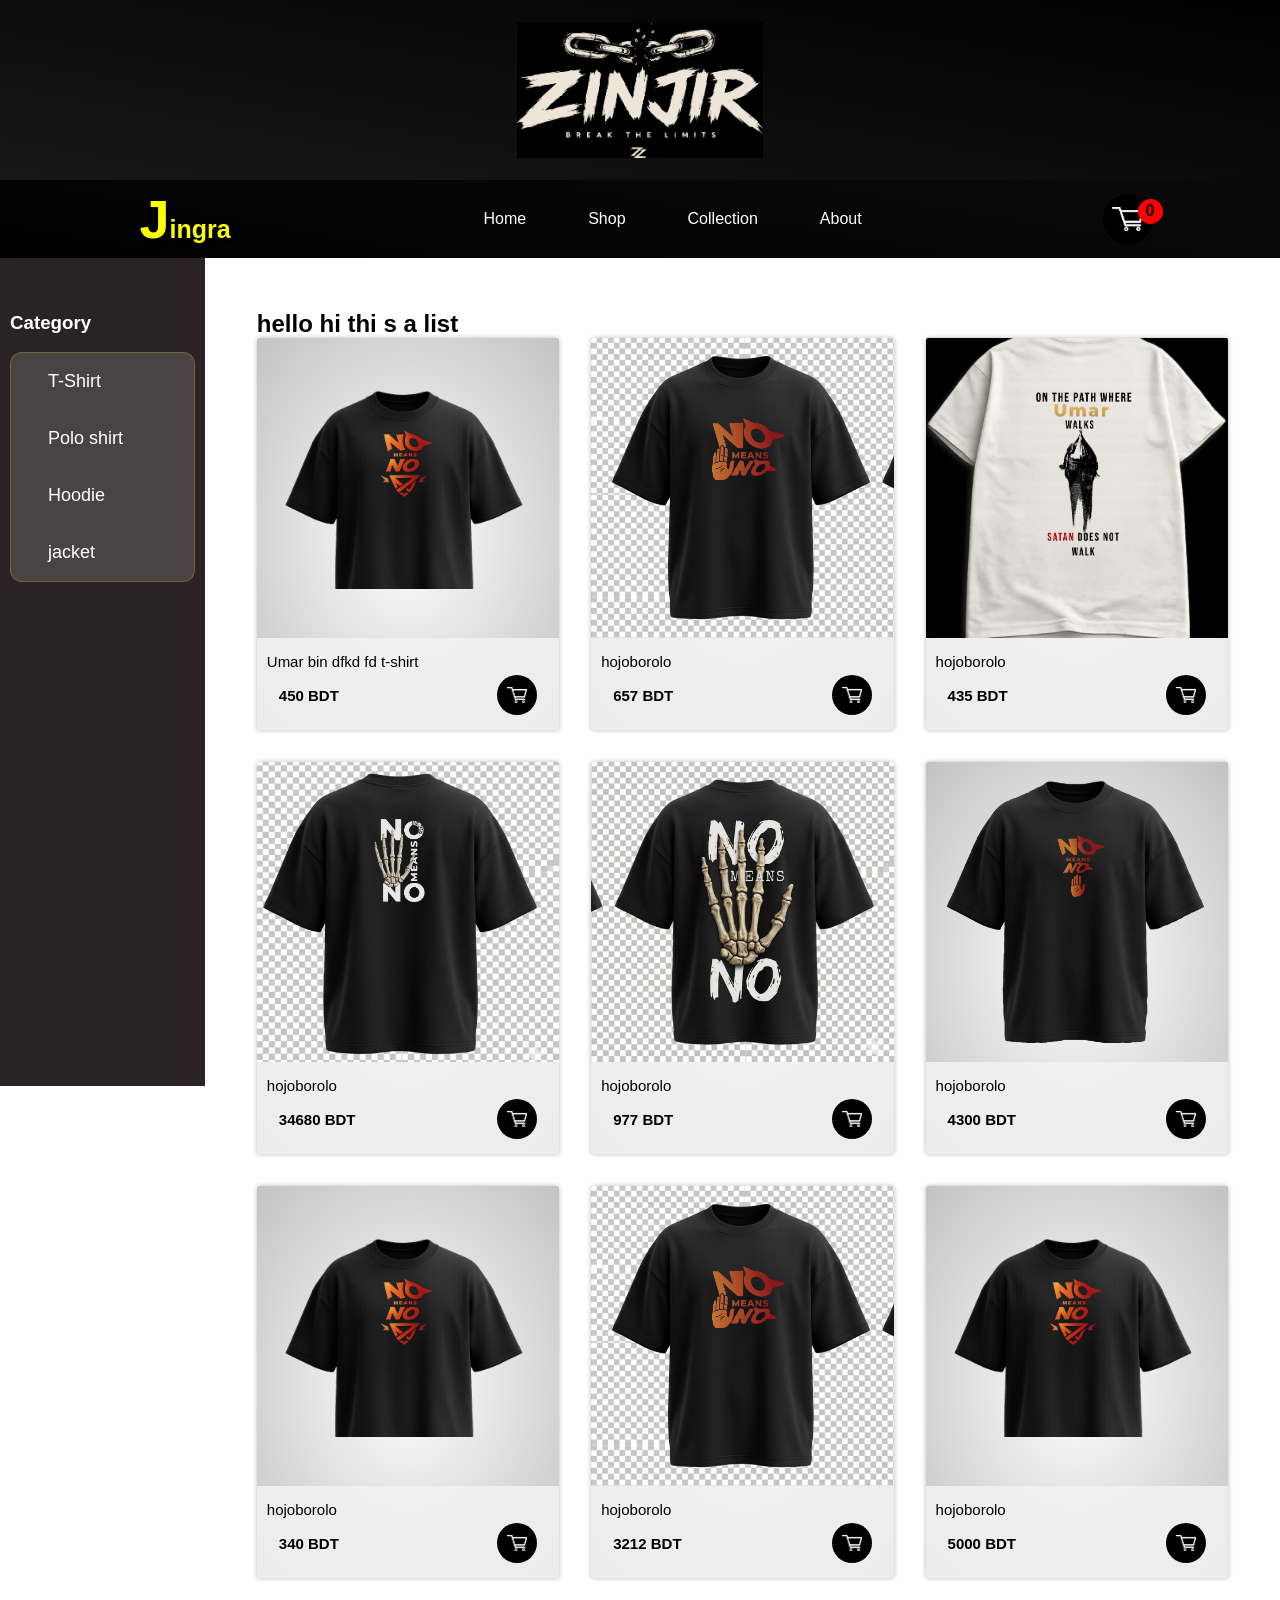
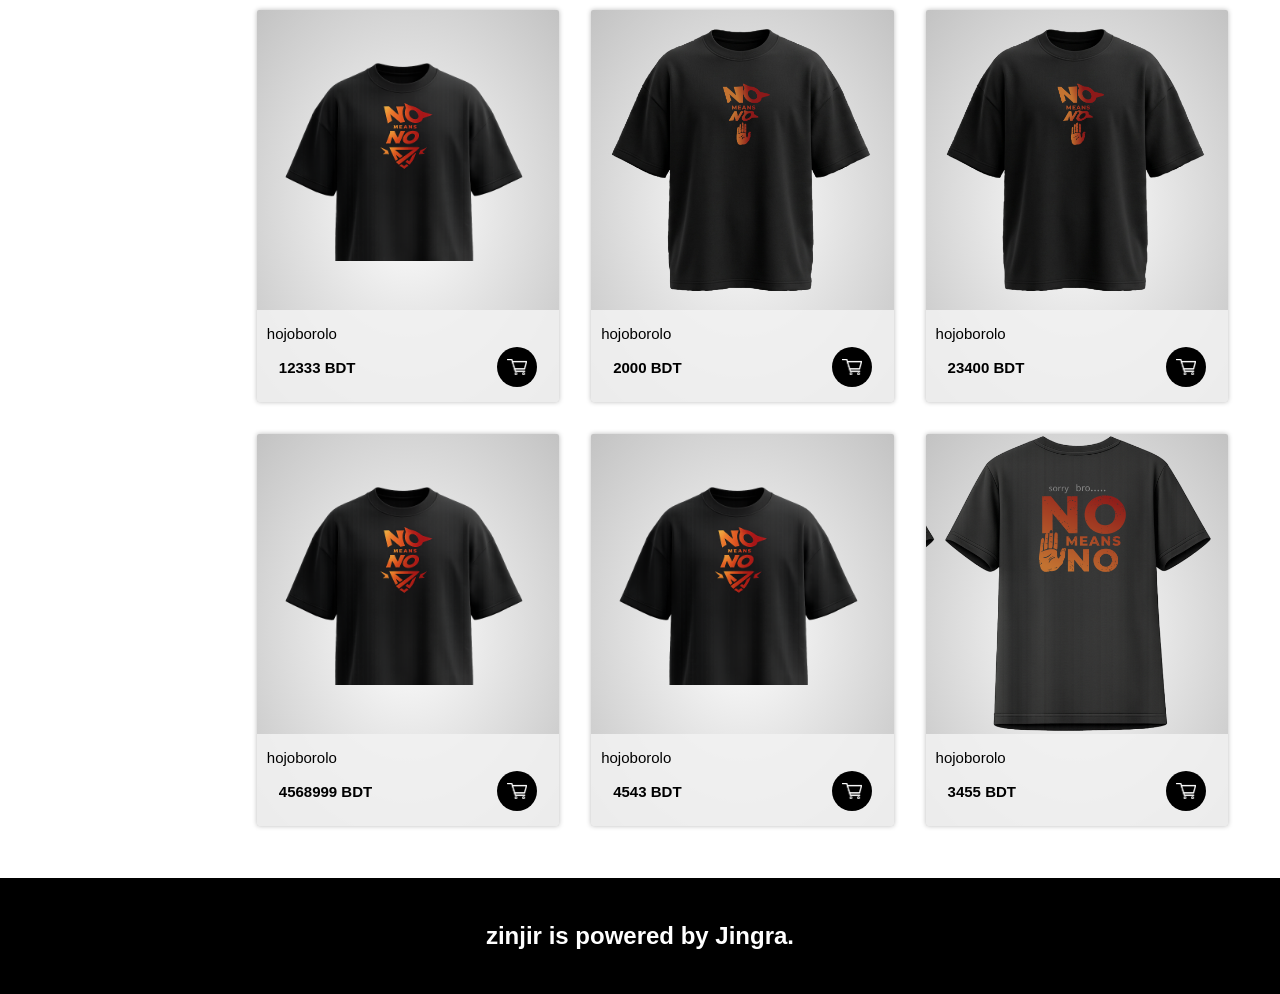
<file: index.html>
<!DOCTYPE html>
<html lang="en">
<head>
    <meta charset="UTF-8">
    <meta name="viewport" content="width=device-width, initial-scale=1.0">
    <title>Zinjir</title>
    <link rel="stylesheet" href="/assets/css/base.css">
    <link rel="stylesheet" href="/assets/css/header.css">
    <link rel="stylesheet" href="assets/css/main.css">
    <!-- <link rel="stylesheet" href="z-demo/demo.css"> -->

</head>
<body>
     
     <div class="hero">
            <img src="assets/images/buisnesslogo.png" alt="">
        </div>
   
        
     <header>
                  
        <a class="logo-a" href="/index.html">
            <!-- <div class="logo"><span style="font-size:54px">J</span>ingra</div> -->
             <div class="logo"><span style="font-size:54px">z</span>injir</div>
        </a>


       
        <nav>
            <a href="index.html">Home</a>
            <a href="">Shop</a>
            <a href="">Collection</a>
            <a href="">About</a>
        </nav>

        
      <!-- head - others -->
        <div class="head-others">
             <!-- <div class="search">
                <input type="search" name="" id="">
                <img class="search_icon" src="" alt="">
                <img src="assets/fonts&icons/magnifying-glass-solid.svg" alt="">
             </div> -->

             <a href="/cart_page.html" class="cart">
                <img src="assets/fonts&icons/shopping-cart-trolley-icon.webp" alt="">
                <div class="count-dis">
                    2
                </div>
            </a>
           
        </div>


     </header> <!--header end-->
     <script src="components/header.js"></script>




     <!-- <div class="hero">
            <img src="assets/images/buisnesslogo.png" alt="">
        </div> -->

     <!-- main -->
     <main>

        <div class="sidebar"> <!--side bar-->

            <div class="category">
               <h3>Category</h3> <br>
               <ul>
                  <li>T-Shirt</li>
                  <li>Polo shirt</li>
                  <li>Hoodie</li>
                  <li>jacket</li>
               </ul>

            </div>
        </div>
<!-- ---- -->

         <!-- product gallery -->
        <div class="product-gallery">

            <h2>hello hi  thi s a list</h2>
             <!-- --other thins will add herer-- -->
            <div class="prod-list">


                <div class="card"><!--card start-->

                    <div class="image">
                        <img src="assets/images/ChatGPT Image May 12, 2026, 03_21_50 PM.png" alt="">
                    </div>

                    <div class="card-info">
                        <!-- left -->
                        
                            <h3 class="title">Umar bin dfkd fd  t-shirt</h3>
                           
                        <div class="right-side">

                        <div class="price">450 BDT</div>
                        <div class="add-cart-icon"><img src="assets/fonts&icons/shopping-cart-trolley-icon.webp" alt=""></div>
                        </div>
                    </div>

                </div> <!--card end-->



            </div>
            
        </div>
            
     </main>





     <footer>
        <h2>zinjir is powered by Jingra.</h2>
        
     </footer>



     <script src="assets/js/product_list.js"></script>
     <script src="components/footer.js"></script>
    
</body>
</html>
</file>
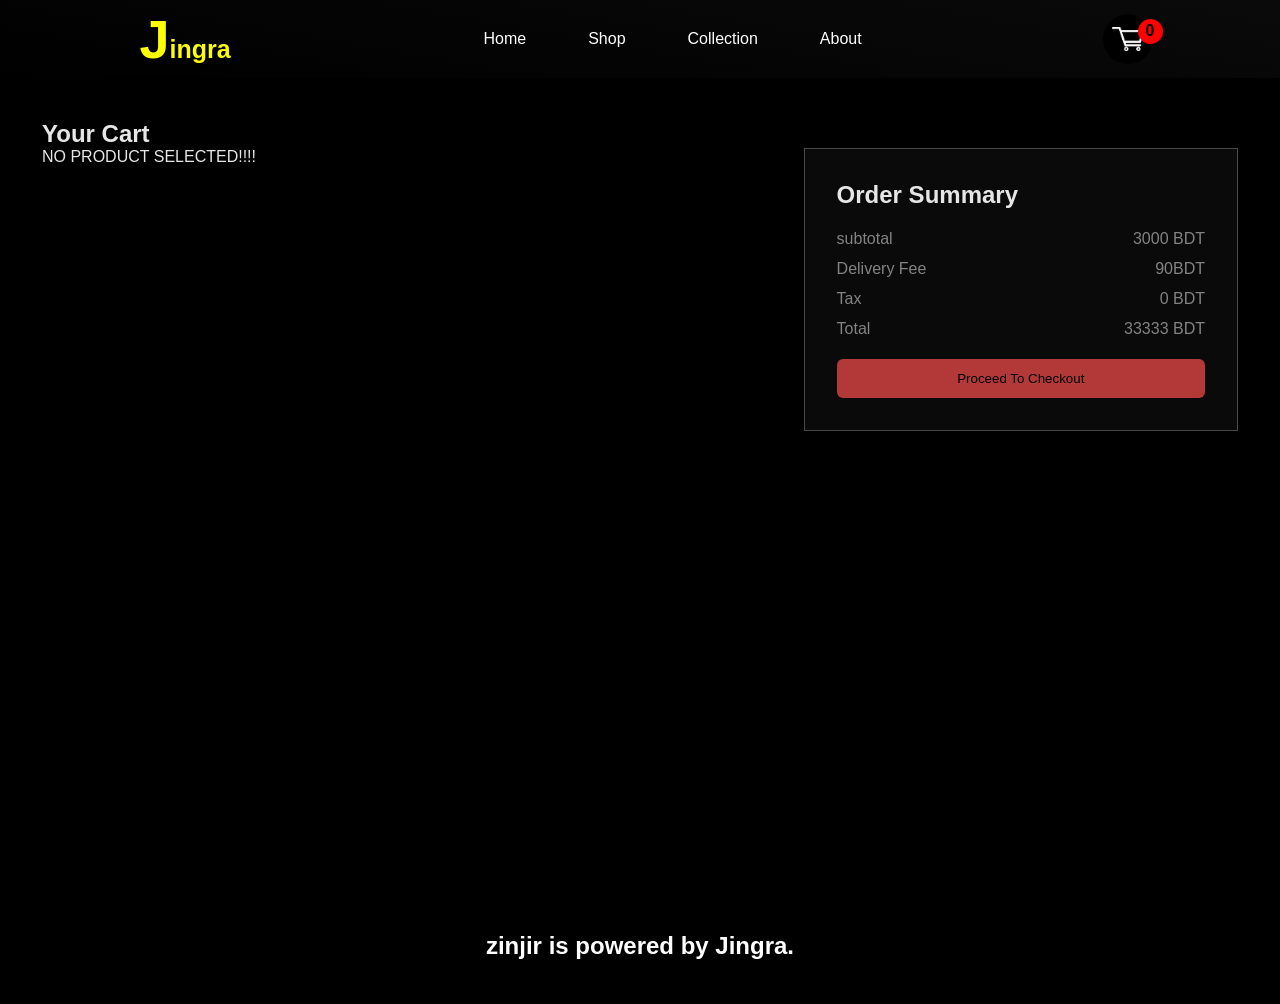
<file: cart_page.html>
<!DOCTYPE html>
<html lang="en">
<head>
    <meta charset="UTF-8">
    <meta name="viewport" content="width=device-width, initial-scale=1.0">
    <title>Jingra</title>
    <link rel="stylesheet" href="assets/css/base.css">
    <link rel="stylesheet" href="assets/css/header.css">
    
    <link rel="stylesheet" href="assets/css/cart-page.css">

</head>
<body>
    <header></header>
   <script src="components/header.js"></script>
       <!-- header ekhane thakbe -->


       <main>

<section class="card-section visible-section">
 <h1>Your Cart</h1>

        <div class="cart-list-container">

        <div class="cart-list">
             
            <div class="card"><!--card start-->

                    <div class="image">
                        <img src="assets/images/ChatGPT Image May 12, 2026, 03_21_50 PM.png" alt="">
                    </div>

                    <div class="card-info">
                        <!-- left -->
                        <div class="card-info-up">
                            <h3 class="title">Umar bin dfkd fd  t-shirt</h3>
                            <div class="price">450 BDT</div>
                            <div class="size"><strong>size: </strong>XL</div>
                        </div>

                      <div class="card-info-dwn"><!---->


                                <!-- quantity-->
                         <div class="quantity">
                               <h4>Quantity</h4>
                                 <div class="q-wrapper">
                                    <button class="down">-</button>
                                    <input type="number" name="" id="" min="0" max="10" value="1">
                                    <button class="up">+</button>
                                       
                                 </div>
                              </div>

                               <button class="card-remove">Remove</button>
                        </div>

                    </div>

                </div> <!--card end-->



                 <div class="card"><!--card start-->

                    <div class="image">
                        <img src="assets/images/backchara8-3.png" alt="">
                    </div>

                    <div class="card-info">
                        <!-- left -->
                        <div class="card-info-up">
                            <h3 class="title">Umar bin dfkd fd  t-shirt</h3>
                            <div class="price">450 BDT</div>
                            <div class="size"><strong>size: </strong>XL</div>
                        </div>

                      <div class="card-info-dwn"><!---->


                                <!-- quantity-->
                         <div class="quantity">
                               <h4>Quantity</h4>
                                 <div class="q-wrapper">
                                    <button class="down">-</button>
                                    <input type="number" name="" id="" min="0" max="10" value="1">
                                    <button class="up">+</button>
                                       
                                 </div>
                              </div>

                               <button class="card-remove">Remove</button>
                        </div>

                    </div>

                </div> <!--card end-->




                 <div class="card"><!--card start-->

                    <div class="image">
                        <img src="assets/images/image1-89-6-2.png" alt="">
                    </div>

                    <div class="card-info">
                        <!-- left -->
                        <div class="card-info-up">
                            <h3 class="title">Umar bin dfkd fd  t-shirt</h3>
                            <div class="price">450 BDT</div>
                            <div class="size"><strong>size: </strong>XL</div>
                        </div>

                      <div class="card-info-dwn"><!---->


                                <!-- quantity-->
                         <div class="quantity">
                               <h4>Quantity</h4>
                                 <div class="q-wrapper">
                                    <button class="down">-</button>
                                    <input type="number" name="" id="" min="0" max="10" value="1">
                                    <button class="up">+</button>
                                       
                                 </div>
                              </div>

                               <button class="card-remove">Remove this product</button>
                        </div>

                    </div>

                </div> <!--card end-->
              
        </div> <!--cart-list end-->

<!-- order-summary -->
        <div class="order-summary">
            <h2>Order Summary</h2>
    
            <div class="price-list">

                <div class="prices">
                    <span>subtotal</span>
                     <span>3000 BDT</span>
                </div >
                <div class="prices">
                    <span>Delivery Fee</span>
                    <span>90BDT</span>
                </div >
                <div class="prices">
                    <span>Tax</span>
                    <span>0 BDT</span>
                </div >

                <div class="prices">
                    <span>Total</span>
                    <span>33333 BDT</span>
                </div >
            </div>

            <button class="proceed-checkout">Proceed To Checkout</button>
        </div>

</div><!--container end-->
</section>






<!--checkout section section -->
 <section class="checkout-section ">

    <h2>CHECKOUT</h2>
    <p class="back-to-checkout-butt">←Back To Cart<p>

    <div class="checkout-container"><!--checkout--container-->

    <div class="form-cell"><!--parent-->
       <!-- 1 -->
       <div class="shipping-info">
        <h3>01. Shipping Information</h3>
           <form action="">
             <div>
                <label for="name">Full Name</label>
                <input type="text" name="" id="name" placeholder="Your Name">
             </div>

             <div class="form-row"><!--row-->
                <div>
                <label for="phone">Phone Number</label>
                <input type="tel" id="phone" placeholder="01XXXXXXXXXX">
             </div>

             <div>
                <label for="city">City</label>
                <select name="" id="city">
                    <option value="">Dhaka</option>
                    <option value="">narayanganj</option>
                    <option value="">rajsahi</option>
                </select>
             </div>
             
             </div><!--row-->

             <div>
                <label for="address">Full Delivery Address</label>
                <textarea name="" id="address" placeholder="Your Address"></textarea>
             </div>

           </form>
       </div>

       <!-- 2 -->
        <div class="payment-meth-container">
             <h3>02. Payment Method</h3>

             <div>
                <label for="cashon">
                    <input type="radio" name="payment" id="cashon" checked>
                    <p>Cash On Delivery (COD)</p>
                </label>
                <br>
                <label for="bkash">
                    <input type="radio" name="payment" id="bkash">
                    <p>Bkash/Nagad Wallet</p>
                </label>
             </div>
        </div>

    </div>

     <!-- more>>> -->
      <div class="side-bar-cell">
        <!-- order summary -->
              <div class="order-summary">
            <h2>Order Summary</h2>
    
            <div class="price-list">

                <div class="prices">
                    <span>subtotal</span>
                     <span>3000 BDT</span>
                </div >
                <div class="prices">
                    <span>Delivery Fee</span>
                    <span>90BDT</span>
                </div >
                <div class="prices">
                    <span>Tax</span>
                    <span>0 BDT</span>
                </div >

                <div class="prices">
                    <span>Total</span>
                    <span>33333 BDT</span>
                </div >
            </div>

            <button class="confirm-order">Confirm-Order</button>
             </div>
      </div>

   </div><!--checkout end-->

 </section>


       </main>



       <script src="components/footer.js"></script>
       <script src="assets/js/cart-page.js"></script>
      
</body>
</html>
</file>
<file: assets/css/base.css>
*{
    padding:0;
    margin:0;
    box-sizing: border-box;
}

body{
    font-family: sans-serif;
    position: relative;
    max-width:100vw;
    background:rgb(234, 234, 234);
}
</file>
<file: assets/css/header.css>
header{
    display:flex;
    flex-direction: row;
    justify-content: space-around;
    align-items: center;
    width:100%;
    padding:0px 22px;
    /* border:1px solid red; */
    background:linear-gradient(10deg, rgb(0, 0, 0), rgb(10, 10, 10));
    color:rgb(255, 255, 255);
    /* position:sticky;
    height:100%;
    top:0px;
    left:0px;
    z-index: 99; */
    /* height:72px; */
}

.hero{
    /* order:2; */
    width:100%; 
    background: linear-gradient(-170deg, rgb(0, 0, 0), rgb(23, 23, 23));
    display:flex;
    /* height:257.6px; */
    justify-content: center;
    height: 20vh;
    padding:22px;
    /* position: absolute; */
    /* z-index: 1; */
    /* margin-top: 12px; */
    overflow: hidden;
}
.hero img{
    display:block;
    height:100%;
    width:auto;
    /* transform:translateY(-225px) ; */
}


header .logo-a{
     text-decoration: none;
     display: block;
  filter:drop-shadow(4px 4px 1px rgb(0, 0, 0))
}
header .logo{

    font-size:25px;
    font-weight:bold;
    font-family: sans-serif;
    padding:12px;
    line-height: 1;
    color:rgb(251, 255, 0);
    text-align: left;
}

/* .head-others{
    display:flex;
} */

header nav{
    display:flex;
    align-items: center;
    justify-content: center;
    gap:2px;
    height:100%;
    /* border:1px solid black; */
}
nav a{
    text-decoration: none;
   color:rgb(255, 255, 255);
    /* border:1px solid green; */
    display: inline-block;
    padding:10px 30px;
}
nav a:hover{
    background-color: rgba(142, 142, 142, 0.584);
}



.search{
    width: 20%;
    max-width: 310px;
    display:flex;
    justify-content: flex-start;
    position:relative;
    /* margin-bottom: 44px; */
}

.search input[type='search']{
    background:rgba(118, 118, 118, 0.352);
    width:100%;
    padding:10px 30px;
    font-size: 18px;
    border-radius: 52px;
    outline: none;
    border:none;
    color:white;
}
.search img{
    width:22px;
    position:absolute;
    right:3%;
    top:50%;
    transform: translateY(-50%);
}

.cart{
    /* border:1px solid white; */
    width:50px;
    height:50px;
    padding:9px;
    background-color: black;
    border-radius: 50%;
    display:flex;
    align-items: center;
    justify-content: center;
    cursor: pointer;
    transition: 0.3s;
    position: relative;
}
.cart:hover{
    background-color: rgba(166, 164, 164, 0.345);
    transform: scale(1.2);
}
.cart img{
    width:100%;
}

.cart .count-dis{
    position:absolute;
    top:10%;
    left: 70%;
    width:25px;
    height:25px;
    background-color: rgb(255, 0, 0);
    padding:3px ;
    border-radius: 50%;
    text-align: center;
    color:black;
    font-weight:bold;
}


@media all and (max-width:900px){
    


}




footer{
    padding:44px;
   text-align:center;
   background-color: black;
   color:white;
}
</file>
<file: assets/css/main.css>
main{
    width:100%;
    height: fit-content;
    display:flex;
    background-color: #ffffff;
    position: relative;
    /* padding:33px; */
   
}

.sidebar{
    /* display:none; */
    background-color:#2a2225;;
    color:white;
    padding:54px 10px;
    height: calc(100vh - 72px);
    min-width:50px;
    max-width: 250px;
    width: 16%;
    position: sticky;
    top:0px;
}

.sidebar ul{
    list-style: none;
}

/* .category{
    
} */

.category ul{
   
    display:flex;
    flex-direction: column;
    border:1px solid rgba(255, 217, 0, 0.22);
    border-radius: 12px;
    background-color: rgba(255, 255, 255, 0.151);
}
.category ul li{
    
    display:inline-block;
    padding:18px 22px 18px 37px;
    width:100%;
    cursor:pointer;
    border-radius: 12px;
    font-size: 18px;
    
}
.category ul li:hover{
    background-color: #ff9f00;
    transition:0.3s;
    color:black;
}










/* product gallery */
.product-gallery{
    /* background-color: #bababa; */
    flex:1;
    padding:52px;
    /* border: 1px solid yellow; */
     /* max-height: calc(100vh - 72px); */
    /* overflow-y: scroll; */
    scroll-behavior: smooth;
  scrollbar-width: none;
}

.prod-list{
    /* background-color: rgb(132, 0, 0); */
   padding:0px;
    display:grid;
    grid-template-columns:repeat(auto-fill, minmax(238px, 1fr)) ;
    /* flex-wrap: wrap; */
    gap:32px;
    justify-items: center;
    align-items: stretch;
}


.card{
    text-decoration: none;
    color:black;
    display:flex;
    flex-direction: column;
    background: radial-gradient( #ffffff, rgba(175, 175, 175, 0.757));
    /* height:fit-content; */
    width:100%;
    /* height: 100%; */
    /* max-height: 280px; */
    border-radius: 2px;
    box-shadow:0px 0px 5px #00000045;
    overflow: hidden;
    transition:0.3s;

}
.card:hover{
    transform: translateY(-5px);
    box-shadow: 5px 5px 5px #92929285;
}
.card:hover .image img{
    
    transform: scale(1.5) translateY(42px);
}
.card .image{
    height:300px;
    overflow: hidden;
    display:flex;
    align-items: center;
    justify-content: center;
    
}
.card .image img{
    width:100%;
    /* height: 100%; */
    object-fit:contain;
    transition: 0.5s;
}



/* card-info */
.card-info{
   
    display:flex;
    flex-direction: column;
    justify-content: center;
    justify-content: space-between;
    gap:5px;
    padding:15px 10px 15px 10px;
    background-color: rgba(242, 242, 242, 0.882);
    flex:1;
    /* border: 2px solid red; */
}

.card-info .right-side{
    font-size: 15px;
}
.title{
     font-size: 15px;
    font-weight:normal;
}
.right-side{
    display:flex;
    justify-content: space-between;
    align-items: center;
    padding:0 12px;
}
.right-side .price{
    font-weight: bold;
}
.card-info .add-cart-icon{
   cursor:pointer;
   width: 40px;
   height: 40px;
    background-color: black;
    padding:10px;
    border-radius: 50%;
    display:flex;
    align-items: center;
    justify-content: center;
}
.add-cart-icon img{
    width:100%;
}

.add-cart-icon:hover{
    transform: translateY(-1px) scale(1.1);

    transition: 0.3s;
}
</file>
<file: z-demo/demo.css>
* {
    padding: 0;
    margin: 0;
    box-sizing: border-box;
}

body {
    font-family: sans-serif;
    background: #f5f5f5;
}

/* ========== HEADER - FIXED ========== */
header {
    display: flex;
    justify-content: space-between;
    align-items: center;
    width: 100%;
    padding: 0 42px;
    background: rgb(0, 0, 0);
    color: white;
    position: fixed;
    top: 0;
    left: 0;
    z-index: 100;
    height: 80px;
}

header .logo {
    font-size: 34px;
    font-weight: bold;
    font-family: sans-serif;
}

header nav {
    display: flex;
    align-items: center;
    justify-content: center;
    gap: 2px;
    height: 100%;
}

nav a {
    text-decoration: none;
    color: white;
    display: inline-block;
    padding: 20px 30px;
}

nav a:hover {
    background-color: rgba(142, 142, 142, 0.584);
}

.search {
    width: 20%;
    display: flex;
    position: relative;
}

.search input[type='search'] {
    background: rgba(237, 237, 237, 0.352);
    width: 100%;
    padding: 10px 30px;
    font-size: 18px;
    border-radius: 52px;
    outline: none;
    border: none;
    color: white;
}

.search img {
    width: 22px;
    position: absolute;
    right: 3%;
    top: 50%;
    transform: translateY(-50%);
}

.cart {
    width: 60px;
    height: 60px;
    padding: 5px;
    background-color: black;
    border-radius: 50%;
    display: flex;
    align-items: center;
    justify-content: center;
    cursor: pointer;
    transition: 0.3s;
}

.cart:hover {
    background-color: rgba(166, 164, 164, 0.345);
    transform: scale(1.2);
}

.cart img {
    width: 35px;
}

/* ========== MAIN LAYOUT ========== */
main {
    display: flex;
    min-height: 100vh;
    padding-top: 80px; /* হেডারের উচ্চতা */
}

/* ========== SIDEBAR - FIXED ========== */
.sidebar {
    position: fixed;
    top: 80px;        /* হেডারের ঠিক নিচে */
    left: 0;
    width: 260px;     /* fixed width */
    background-color: rgb(52, 51, 51);
    color: white;
    padding: 40px 15px;
    height: calc(100vh - 80px); /* বাকি পুরো উচ্চতা */
    overflow-y: auto;  /* কন্টেন্ট বেশি হলে সাইডবার স্ক্রল হবে */
    z-index: 99;
}

/* সাইডবার স্ক্রলবার স্টাইল */
.sidebar::-webkit-scrollbar {
    width: 5px;
}

.sidebar::-webkit-scrollbar-track {
    background: #333;
}

.sidebar::-webkit-scrollbar-thumb {
    background: #888;
    border-radius: 5px;
}

.sidebar ul {
    list-style: none;
    padding: 0;
    margin: 0;
}

.category ul {
    display: flex;
    flex-direction: column;
    border: 1px solid rgba(255, 217, 0, 0.22);
    border-radius: 12px;
    background-color: rgba(255, 255, 255, 0.151);
    padding: 10px 0;
}

.category ul li {
    display: inline-block;
    padding: 18px 22px;
    width: 100%;
    cursor: pointer;
    border-radius: 12px;
}

.category ul li:hover {
    background-color: rgb(183, 156, 3);
    transition: 0.3s;
    color: black;
}

/* ========== PRODUCT GALLERY - SCROLLABLE ========== */
.product-gallery {
    flex: 1;
    margin-left: 260px;  /* সাইডবারের প্রস্থ সমান */
    background-color: rgb(230, 230, 230);
    padding: 30px;
    min-height: calc(100vh - 80px);
}

.product-gallery h2 {
    margin-bottom: 20px;
    color: #333;
}

.prod-list {
    display: grid;
    grid-template-columns: repeat(auto-fill, minmax(260px, 1fr));
    gap: 25px;
    padding: 10px;
}

/* ========== PRODUCT CARD ========== */
.card {
    display: flex;
    flex-direction: column;
    background: white;
    border-radius: 12px;
    overflow: hidden;
    transition: 0.3s;
    box-shadow: 0 2px 8px rgba(0, 0, 0, 0.1);
}

.card:hover {
    transform: translateY(-5px);
    box-shadow: 0 5px 20px rgba(0, 0, 0, 0.15);
}

.card .image {
    width: 100%;
    height: 260px;
    overflow: hidden;
    background: #f0f0f0;
}

.card .image img {
    width: 100%;
    height: 100%;
    object-fit: cover;
    transition: transform 0.3s;
}

.card:hover .image img {
    transform: scale(1.05);
}

.card-info {
    padding: 15px;
    background-color: white;
    flex-shrink: 0;
}

.card-info .title {
    font-size: 16px;
    font-weight: 600;
    color: #333;
    margin-bottom: 8px;
    overflow: hidden;
    text-overflow: ellipsis;
    white-space: nowrap;
}

.card-info .price {
    font-size: 20px;
    font-weight: bold;
    color: #e67e22;
}

/* ========== RESPONSIVE ========== */
@media (max-width: 768px) {
    header {
        padding: 0 15px;
    }
    
    header .logo {
        font-size: 20px;
    }
    
    nav a {
        padding: 15px;
        font-size: 12px;
    }
    
    .search {
        width: 120px;
    }
    
    .search input[type='search'] {
        padding: 8px 25px;
        font-size: 12px;
    }
    
    .cart {
        width: 40px;
        height: 40px;
    }
    
    .cart img {
        width: 20px;
    }
    
    /* মোবাইলে সাইডবার হাইড করে দিতে চাইলে */
    .sidebar {
        display: none;
    }
    
    .product-gallery {
        margin-left: 0;
        padding: 15px;
    }
    
    .prod-list {
        gap: 15px;
    }
    
    .card .image {
        height: 200px;
    }
}

/* ট্যাবলেটের জন্য */
@media (min-width: 769px) and (max-width: 1024px) {
    .sidebar {
        width: 220px;
    }
    
    .product-gallery {
        margin-left: 220px;
    }
    
    .prod-list {
        grid-template-columns: repeat(auto-fill, minmax(220px, 1fr));
        gap: 20px;
    }
}
</file>
<file: assets/css/cart-page.css>
main{
   color: #e7e6e6;
    background-color: #000000;
    padding:42px;
    min-height: 90vh;
}
.cart-list-container{
    
    display: flex;
    /* flex-direction: column; */
    gap:44px;
}



.cart-list{
    width:60%;
    display:flex;
    flex-direction: column;
    gap: 22px;
}

.card{
    text-decoration: none;
    display:flex;
    padding:12px 22px;
    /* flex-direction: column; */
    background: #12121290;
    width:100%;
    border-radius: 2px;
   border: 1px solid rgba(86, 86, 86, 0.591);
    overflow: hidden;
    transition:0.3s;
    gap:1.5em;
}


.card .image{
    height:150px;
    width:150px;
    overflow: hidden;
    display:flex;
    align-items: center;
    justify-content: center;
    
}
.card .image img{
    width:100%;
    /* height: 100%; */
    object-fit:contain;
    transition: 0.5s;
}




/* card-info */
.card-info{
   
    display:flex;
    align-items: space-between;
    justify-content: space-evenly;
    gap:45px;
    /* background-color: rgba(242, 242, 242, 0.1); */
    flex:1;
    /* border: 2px solid red; */
}

.card-info-up{
  display:flex;
  flex-direction: column;
  justify-content: center;
  gap:7px;
}
.title{
     font-size: 1.2em;
    font-weight:bold;
}
.card-info-up .price, .card-info-up .size{
    color:rgb(123, 123, 123);
}






.card-info-dwn{
    display: flex;
    flex-direction: column;
    align-items: flex-end;
    justify-content: space-evenly;
    margin-left:auto;
}

.card-remove{
    color:#bc3232;
    background:none;
    border:none;
    cursor:pointer;
    border:1px solid #ad2b2b;
    padding:8px;
    border-radius: 12px;
    margin:auto;
}
.card-remove:hover{
     color:#ef4444;
}

/* quantity count */

.quantity .q-wrapper {
    display:flex;
     border-radius: 6px;
     overflow: hidden;
     border:1px solid rgba(158, 158, 158, 0.321);
     width:fit-content;
     background: black;
     
}
.quantity h4{
    text-align: end;
    padding-bottom: 12px;
    color:rgb(154, 154, 154);
}
.quantity .q-wrapper button{
    width:44px;
    height: 44px;
    border:none;
    font-size: 16px;
    font-weight: 100;
    background: none;
    cursor:pointer;
     color: #e7e6e6;
}
.quantity .q-wrapper button:hover{
    background-color: #80808038;
}

.quantity .q-wrapper input[type="number"]{
    outline: none;
    width:40px;
    text-align: center;
    border:none;
     font-size: 16px;
     background:none;
     color: #e7e6e6;
 }





 /* order-summary */

 .order-summary{
    padding:2em;
    display: flex;
    flex-direction: column;
    flex:1;
    gap:21px;
    background: #12121290;
    height: fit-content;
    border: 1px solid rgb(72, 72, 72);
 }
 .price-list{
    display:flex;
    flex-direction: column;
    gap:12px;
    width:100%;
 }
 .price-list .prices{
   width:100%;
    display: flex;
    justify-content: space-between;
    color:rgb(131, 131, 131);
 }
 .order-summary button{
    background:rgb(179, 57, 57);
    padding:12px;
    border:none;
    border-radius: 6px;
    cursor: pointer;
 }
 .order-summary button:hover{
    background:#ee3131;
 }






 /* --checkout section ---*/

  .checkout-section{
    padding-top:33px;
  }

  .checkout-section h2{
    margin-bottom: 44px;
  }
  .back-to-checkout-butt{
     margin-bottom: 6px;
     padding:8px;
     cursor: pointer;
  }

  .checkout-container{
    display: grid;
    gap:44px;
    grid-template-columns: 2fr 1.2fr;
    /* border:1px solid red; */
  }


  /* form */
  .form-cell{
    width:100%;
    display: flex;
    flex-direction: column;
  }
  /* 1 */
  .shipping-info{
    margin-bottom: 33px;
  }
 .shipping-info form{
   width:100%;
   padding: 33px 0;
 }

 .shipping-info form div{
    width:100%;
    display:flex;
    flex-direction: column;
    gap:5px;
    padding-bottom:16px;

 }

 form div label{
    color:gray;
 }
 form div input,form div select{
    background: #ffffff17;
    outline: none;
    border: none;
    /* border:1px solid #fe5555; */
    width:100%;
    padding:14px 9px;
    border:1px solid rgba(113, 113, 113, 0.197);
    border-radius: 7px;
    color:white;
 }
 
 form div textarea{
    background: rgba(255, 255, 255, 0.136);
    outline:none;
    border:none;
    height: 80px;
    width:100%;
    border-radius: 7px;
    padding:14px;
 }
 form div input:focus, form div select:focus,form div textarea:focus{
    border:1px solid red;
 } 

  .shipping-info form .form-row{
    display: flex;
    flex-direction: row;
    gap:15px;
    padding:0;
 }


 /* 2 */
 .payment-meth-container > div{
    display:flex;
    flex-direction: column;
    margin:16px 0;
 }

 .payment-meth-container div label{
    display: flex;
    padding:23px;
    gap:12px;
    background-color: #59575751;
    border-radius: 12px;
    accent-color: red;
 }
 



 /* --------animation hide -------- */
 .checkout-section, .card-section{
    display:none;
    transition: 0.5s;
     animation-name: sec_visi;
    animation-duration: 0.3s;
    animation-timing-function: linear;
    animation-iteration-count: 1;
 }
 .visible-section{
    display: block;
 }

 @keyframes sec_visi {
    from{
        opacity: 0;
        transform: translateY(50px);
    }
    to{
        opacity: 1;
        transform: translateY(0px);
    }
 }
</file>
